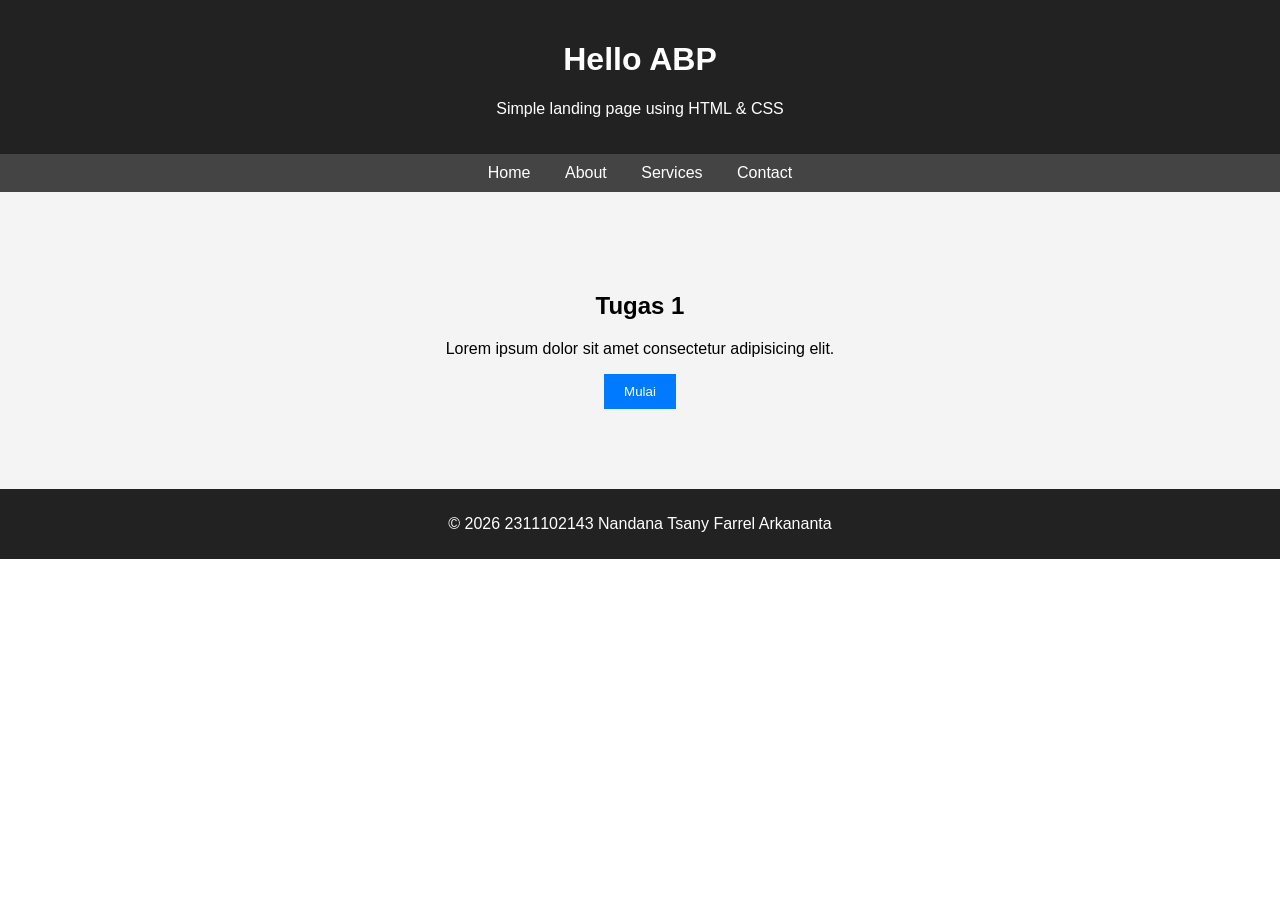
<file: Modul2,3,4/index.html>
<!DOCTYPE html>
<html>
<head>
    <title>Landing Page Farrel</title>
    <link rel="stylesheet" href="style.css">
</head>

<body>

<header>
    <h1>Hello ABP</h1>
    <p>Simple landing page using HTML & CSS</p>
</header>

<nav>
    <a href="#">Home</a>
    <a href="#">About</a>
    <a href="#">Services</a>
    <a href="#">Contact</a>
</nav>

<section class="hero">
    <h2>Tugas 1</h2>
    <p> Lorem ipsum dolor sit amet consectetur adipisicing elit.</p>
    <button>Mulai</button>
</section>

<footer>
    <p>© 2026 2311102143 Nandana Tsany Farrel Arkananta</p>
</footer>

</body>
</html>
</file>
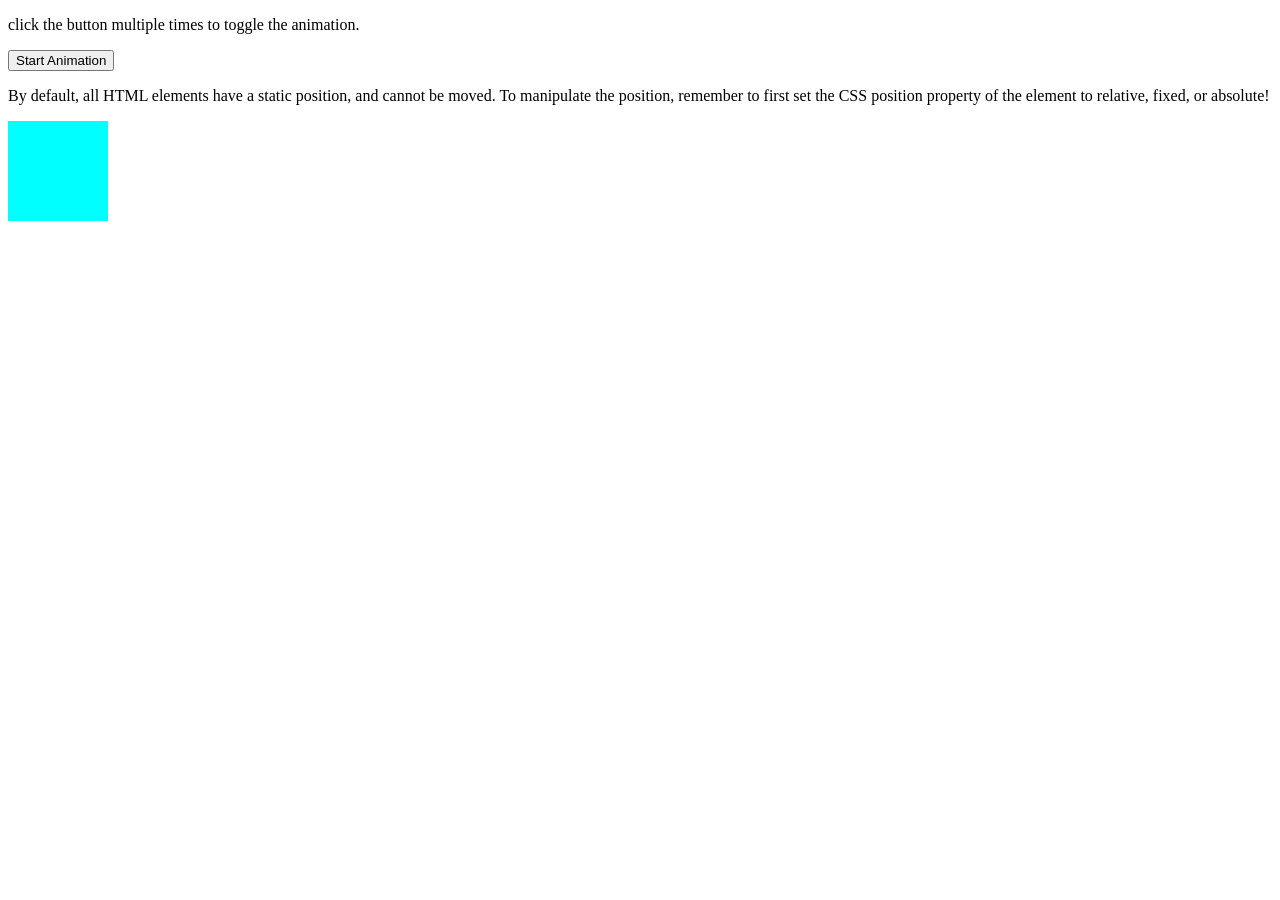
<file: Modul 6/Jquery_local_animation.html>
<!DOCTYPE html>
<html lang="en">

<head>
    <meta charset="UTF-8">
    <meta name="viewport" content="width=device-width, initial-scale=1.0">
    <title>Jquery Local Animation</title>
    <script type="text/javascript" src="jquery-4.0.0.js"></script>
    <script>
        $(document).ready(function(){
            $("button").click(function(){
                $("div").animate({
                    height: 'toggle'
                })
            })
        })
    </script>
</head>

<body>
    <p>click the button multiple times to toggle the animation.</p>
    <button>Start Animation</button>
    <p>By default, all HTML elements have a static position, and cannot be moved.
        To manipulate the position, remember to first set the CSS position property of
        the element to relative, fixed, or absolute!</p>
    <div style="background: aqua; height: 100px; width:100px; position:absolute;"></div>
</body>

</html>
</file>
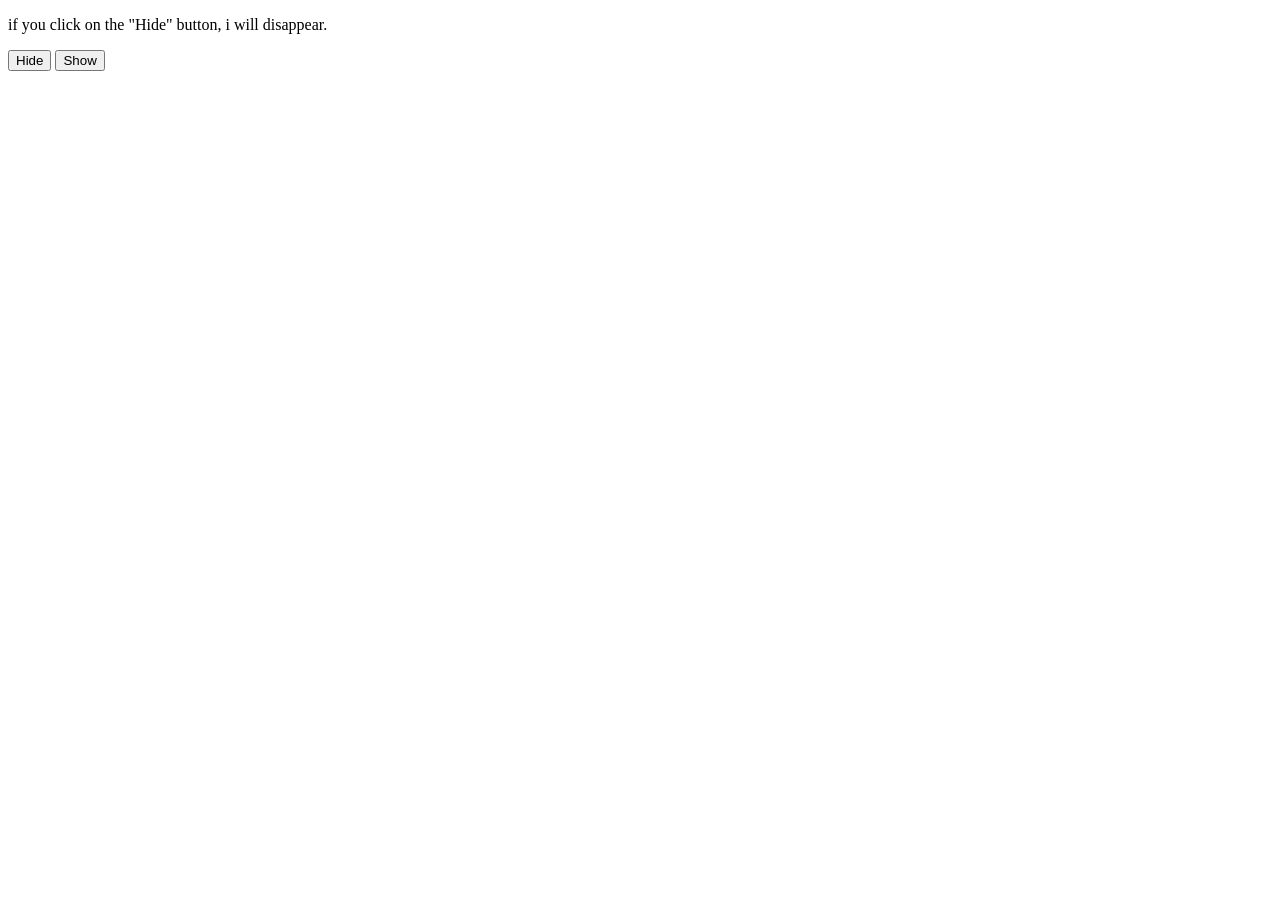
<file: Modul 6/Jquery_local_hide.html>
<!DOCTYPE html>
<html lang="en">
<head>
    <meta charset="UTF-8">
    <meta name="viewport" content="width=device-width, initial-scale=1.0">
    <title>Jquery Local Hide</title>
    <script type="text/javascript" src="jquery-4.0.0.js"></script>
    <script>
        $(document).ready(function(){
            $("#hide").click(function(){
            $("p").hide();
        });
        $("#show").click(function(){
            $("p").show();
        });
        });
    </script>
</head>
<body>
    
    <p>if you click on the "Hide" button, i will disappear.</p>
    <button id="hide">Hide</button>
    <button id="show">Show</button>

</body>
</html>
</file>
<file: Modul2,3,4/style.css>
body{
    font-family: Arial;
    margin:0;
}

header{
    background:#222;
    color:white;
    text-align:center;
    padding:20px;
}

nav{
    background:#444;
    text-align:center;
    padding:10px;
}

nav a{
    color:white;
    margin:15px;
    text-decoration:none;
}

.hero{
    text-align:center;
    padding:80px;
    background:#f4f4f4;
}

button{
    padding:10px 20px;
    background:#007bff;
    color:white;
    border:none;
}
footer{
    text-align:center;
    background:#222;
    color:white;
    padding:10px;
}
</file>
